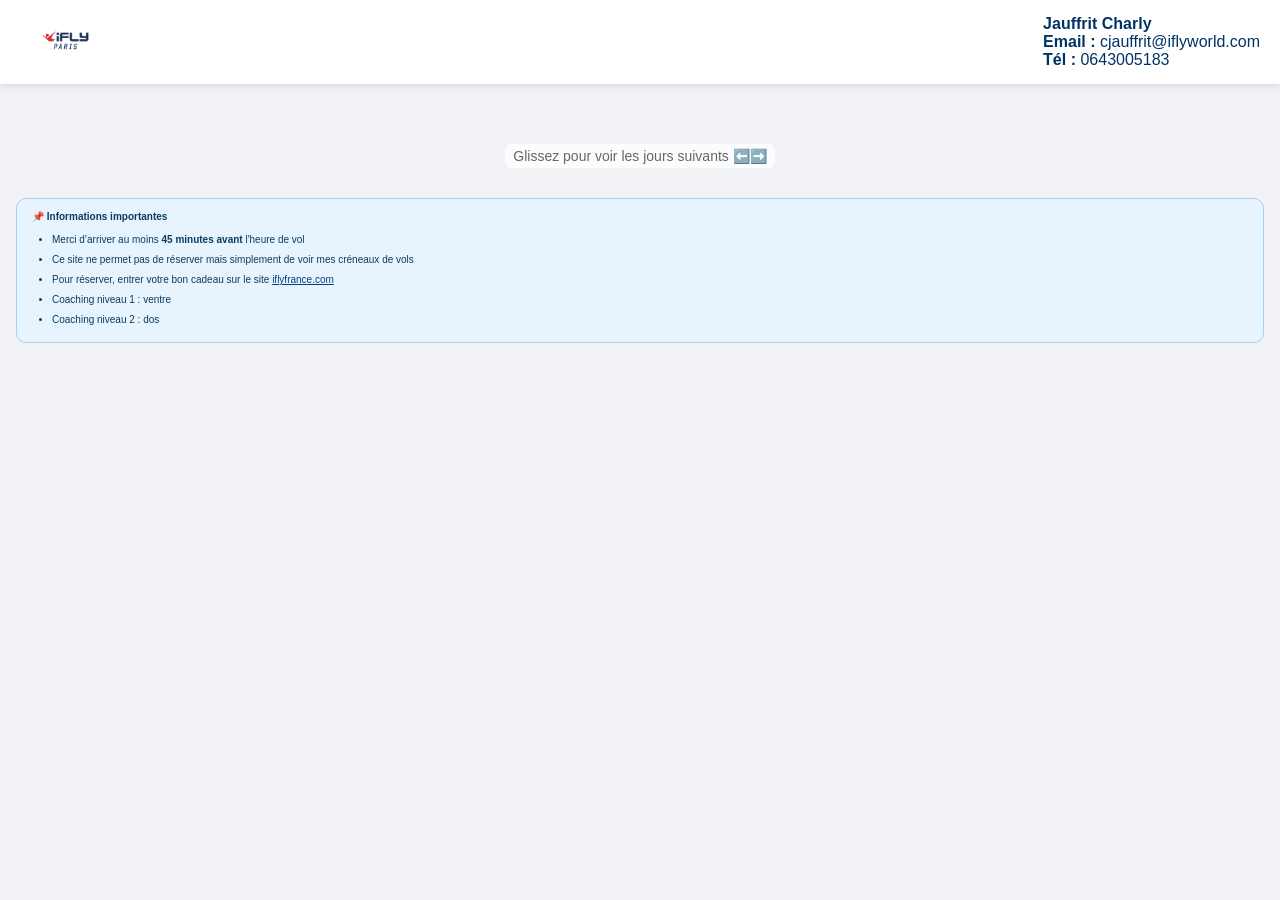
<file: index.html>
<!DOCTYPE html>
<html lang="fr">
<head>
  <meta charset="utf-8">
  <meta name="viewport" content="width=device-width, initial-scale=1.0">
  <title>Planning Soufflerie</title>

  <!-- CSS -->
  <link rel="stylesheet" href="style.css">
</head>

<body>

  <!-- HEADER -->
  <div class="header">
    <div class="logo-container">
      <img src="logo.png" alt="Logo iFLY" class="logo">
    </div>

    <div class="contact-info">
      <strong>Jauffrit Charly</strong><br>
      <strong>Email :</strong>
      <a href="mailto:cjauffrit@iflyworld.com">cjauffrit@iflyworld.com</a><br>
      <strong>Tél :</strong>
      <a href="tel:0643005183">0643005183</a>
    </div>
  </div>

  <!-- PLANNING -->
  <div id="planning" class="planning-container"></div>

  <div class="scroll-text">Glissez pour voir les jours suivants ⬅️➡️</div>

  <div class="bottom-message">
  <strong>📌 Informations importantes</strong>
  <ul>
    <li>Merci d’arriver au moins <strong>45 minutes avant</strong> l'heure de vol</li>
    <li>Ce site ne permet pas de réserver mais simplement de voir mes créneaux de vols</li>
    <li>Pour réserver, entrer votre bon cadeau sur le site <a href="https://www.iflyfrance.com" target="_blank">iflyfrance.com</a></li>
    <li>Coaching niveau 1 : ventre</li>
    <li>Coaching niveau 2 : dos</li>
  </ul>
</div>

  <!-- JS -->
  <script src="script.js"></script>

</body>
</html>
</file>
<file: style.css>
body {
  font-family: 'Segoe UI', Arial, sans-serif;
  margin: 0;
  background: #f0f2f5;
}

/* HEADER */
.header {
  display: flex;
  justify-content: space-between;
  align-items: center;
  padding: 15px 20px;
  background: #ffffff; /* fond blanc */
  color: #003366;      /* texte bleu foncé */
  box-shadow: 0 2px 8px rgba(0,0,0,0.1);
}

.logo {
  height: 50px;
}

.contact-info a {
  color: #003366; /* bleu foncé au lieu du blanc */
  text-decoration: none;
}

/* PLANNING */
.planning-container {
  display: flex;
  gap: 20px;
  overflow-x: auto;
  padding: 25px;
}

/* CARTE JOUR */
.day-column {
  min-width: 160px;
  background: white;
  border-radius: 16px;
  padding: 15px;
  text-align: center;
  flex-shrink: 0;
  box-shadow: 0 4px 12px rgba(0,0,0,0.08);
  transition: 0.3s;
}

.day-column:hover {
  transform: translateY(-5px);
}

/* JOUR ACTUEL */
.today {
  border: 2px solid #007bff;
  box-shadow: 0 6px 18px rgba(0,123,255,0.25);
}

.day-title {
  font-weight: bold;
  margin-bottom: 12px;
  font-size: 15px;
}

/* BOUTONS */
.slot {
  display: block;
  background: linear-gradient(135deg, #003366, #0055aa);
  color: white;
  padding: 10px;
  margin: 6px 0;
  border-radius: 8px;
  text-decoration: none;
  font-size: 14px;
  transition: 0.2s;
}

.slot:hover {
  background: linear-gradient(135deg, #0055aa, #007bff);
  transform: scale(1.05);
}

.no-slot {
  color: #bbb;
  font-size: 13px;
}

.planning-container {
  scroll-behavior: smooth;
}

/* Masquer la scrollbar (Chrome, Safari, Edge) */
.planning-container::-webkit-scrollbar {
  display: none;
}

/* Masquer la scrollbar (Firefox) */
.planning-container {
  scrollbar-width: none;
}

/* Garder le scroll fonctionnel */
.planning-container {
  -ms-overflow-style: none; /* IE/Edge ancien */
}

.planning-container {
  cursor: grab;
}

.planning-container:active {
  cursor: grabbing;
}

/* TEXTE INDICATIF SOUS LES CASES */
.scroll-text {
  position: relative;   /* plus absolu */
  margin: 10px auto 30px; /* espace au-dessus et en dessous */
  text-align: center;
  font-size: 14px;
  color: #666;
  background: rgba(255,255,255,0.8);
  padding: 4px 8px;
  border-radius: 6px;
  width: fit-content;
}

/* Encadré fixe en bas du contenu */
.bottom-message {
  position: relative; /* reste dans le flux de la page */
  margin-top: 30px;   /* espace par rapport au planning */
  background-color: #e8f4fd;  /* bleu clair type info */
  color: #0c3c60;              /* texte bleu foncé */
  border: 1px solid #a7d1f2;   /* contour léger */
  padding: 10px 15px;
  border-radius: 10px;
  max-width: 95%;
  margin-left: auto;
  margin-right: auto;
  font-size: 10px;
  line-height: 1.5;
}

.bottom-message ul {
  margin: 8px 0 0 0;
  padding-left: 20px;
}

.bottom-message li {
  margin-bottom: 5px;
}

.bottom-message a {
  color: #004085;
  text-decoration: underline;
}
</file>
